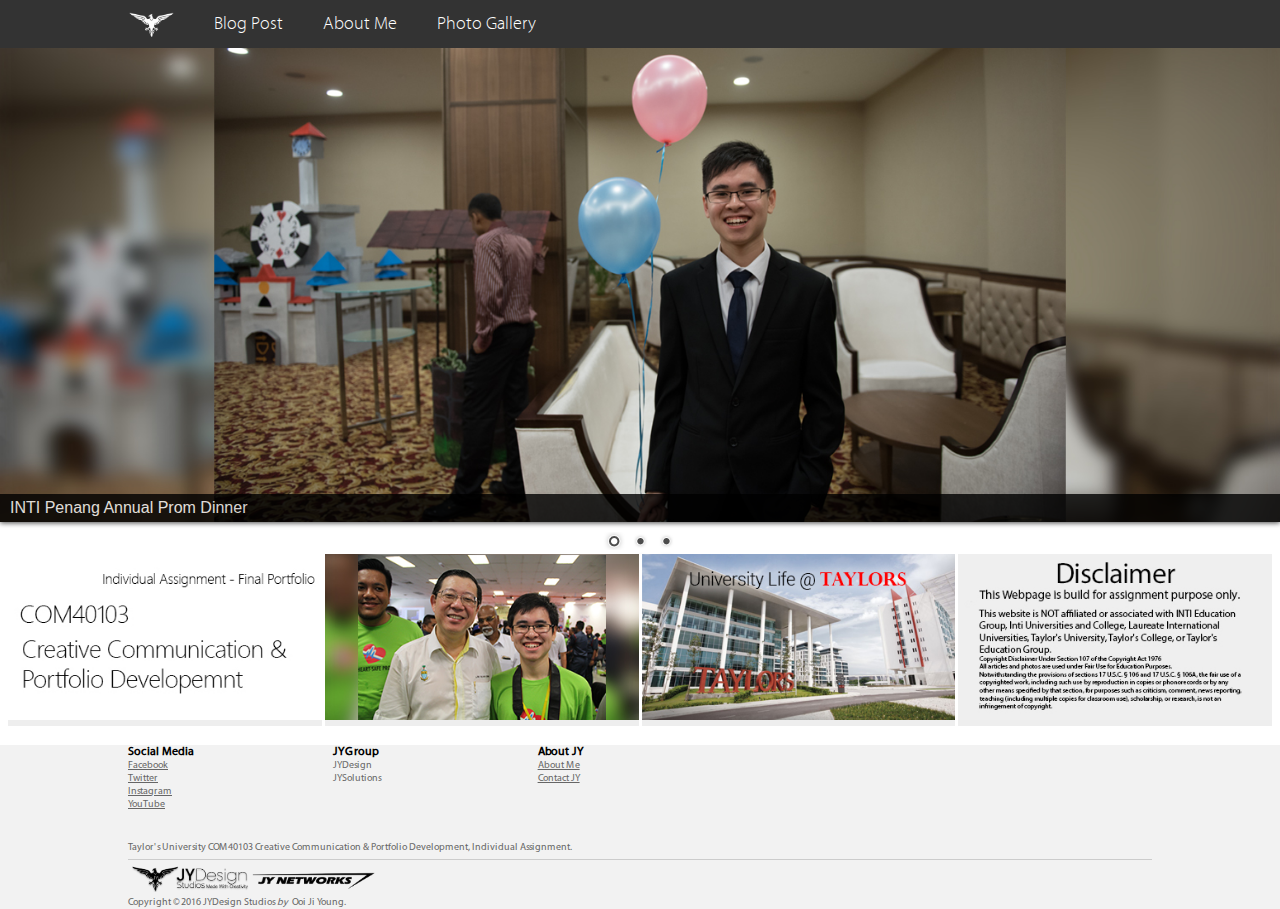
<file: index.html>
<!doctype html>
<html>
<head>
<meta charset="utf-8">
<title>Ooi Ji Young | ePortfolio COM40103 Assignment</title>
<link rel="stylesheet"  href="style.css" type="text/css">
<link rel="icon" type="image/png" href="icon/favicon-32x32.png" sizes="32x32" />
<link rel="icon" type="image/png" href="icon/favicon-16x16.png" sizes="16x16" />
<script src="script/jquery.min.js"></script>
<script type="text/javascript" src="script/jquery.nivo.slider.js"></script>
<link rel="stylesheet" href="script/nivo/default.css" type="text/css" media="screen" />
<link rel="stylesheet" href="script/nivo-slider.css" type="text/css" media="screen" />
</head>

<body>
<div id="header">
<div  id="nav">
<ui>
<li><a href="index.html"><img src="img/logoSmall.png" id="sitenav" height="25px"> </a></li>
<li><a href="blog/index.html">Blog Post </a></li>
<li><a href="about/index.html">About Me </a></li>
<li><a href="gallery/index.html">Photo Gallery </a></li>
</ui>
</div>
</div>
<div id="content">

<div class="slider-wrapper theme-default">
            <div id="slider" class="nivoSlider">
                <img src="img/image1.jpg" data-transition="slideInLeft" title="INTI Penang Annual Prom Dinner"/>
                <img src="img/image2.jpg" data-transition="slideInLeft" title="Flight Simulator Experience"/>
                <img src="img/image3.jpg" data-transition="slideInLeft" title="I'm part of Chung Ling High School Graduation Magazine committee"/>
            </div>
</div>
<div id="promoContainer">
    <div class="promo">
    <img src="img/promo/img1.jpg" width="100%">
    </div>
    <div class="promo">
    <img src="img/promo/img2.jpg" width="100%">
    </div>
    <div class="promo">
     <img src="img/promo/img3.jpg" width="100%">
    </div>
    <div class="promo">
    <img src="img/promo/img4.jpg" width="100%">
    </div>
</div> <!--- end of promo-->
<br>
<div id="footer">
<div id="footerwarp">
    <div class="col"><h1>Social Media</h1>
	<a href="http://facebook.com/ooijiyoung">Facebook</a><br>
	<a href="http://twitter.com/ooijiyoung">Twitter</a><br>
	<a href="http://instagram.com/ooijiyoung">Instagram</a><br>
	<a href="http://youtube.com/ooijiyoung">YouTube</a>
	</div>
    <div class="col"><h1>JYGroup</h1>
    JYDesign<br>
	JYSolutions<br>
	</div>
    
    <div class="col"><h1>About JY</h1>
	<a href="about/index.html">About Me</a><br>
	<a href="about/contact.html">Contact JY</a><br>
    </div>
</div>
    <div id="footer_copyright">
    Taylor's University COM40103 Creative Communication & Portfolio Development, Individual Assignment.
    <hr>
	<img src="img/logoBoth.png" width="250px"><br>
    Copyright © 2016 JYDesign Studios <i>by</i>&nbsp;&nbsp;Ooi Ji Young.
    </div>
</div>

</div>

    <script type="text/javascript">
    $(window).load(function() {
        $('#slider').nivoSlider();
    });
    </script>
</body>
</html>
</file>
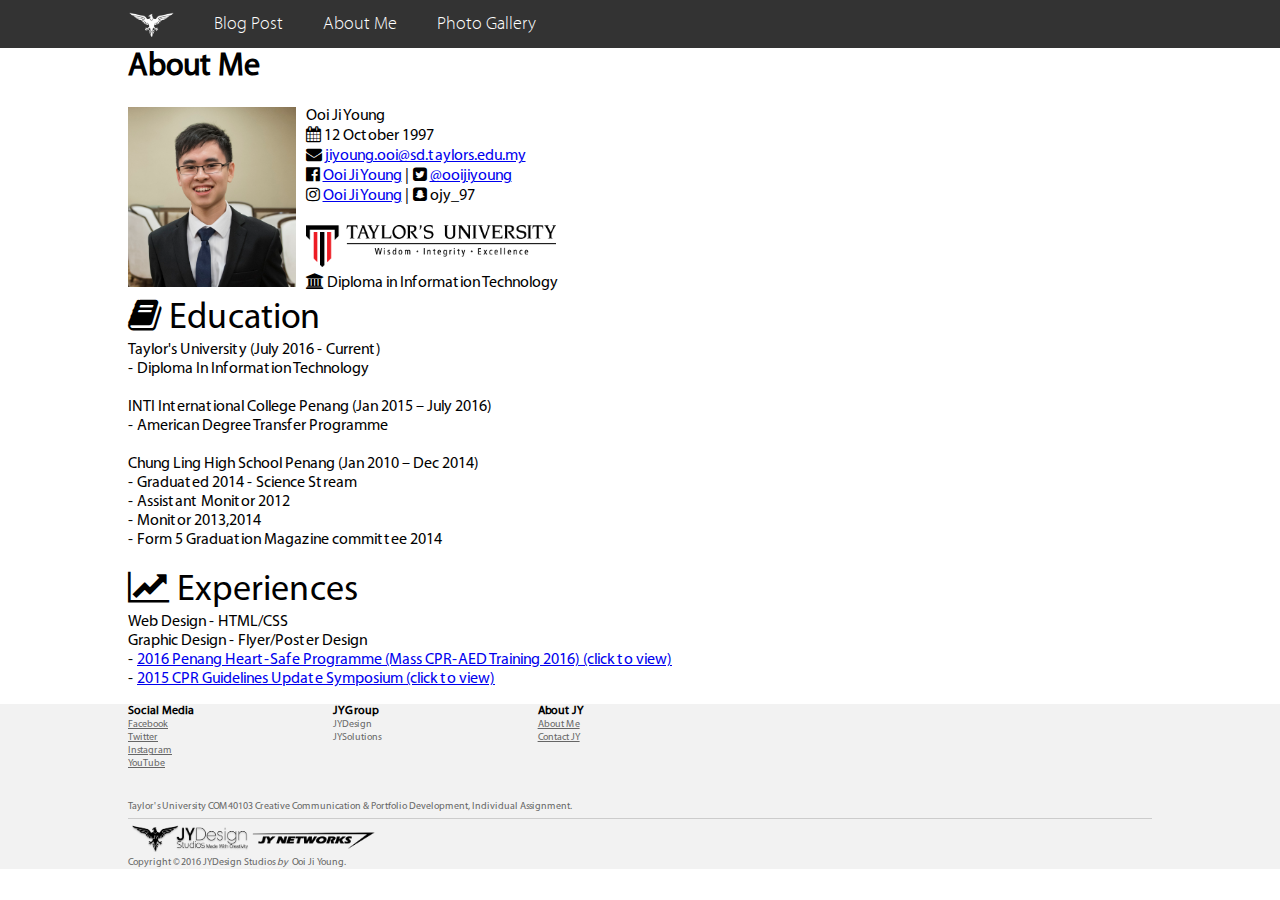
<file: about/index.html>
<!doctype html>
<html>
<head>
<meta charset="utf-8">
<title>About Me - Ooi Ji Young</title>
<link rel="stylesheet"  href="../style.css" type="text/css">
<link rel="icon" type="image/png" href="../icon/favicon-32x32.png" sizes="32x32" />
<link rel="icon" type="image/png" href="../icon/favicon-16x16.png" sizes="16x16" />
<link rel="stylesheet" href="http://maxcdn.bootstrapcdn.com/font-awesome/4.6.3/css/font-awesome.min.css">
<script src="../script/jquery.min.js"></script>
</head>

<body>
<div id="header">
<div id="nav">
<ui>
<li><a href="../index.html"><img src="../img/logoSmall.png" id="sitenav" height="25px"> </a></li>
<li><a href="../blog/index.html">Blog Post </a></li>
<li><a href="../about/index.html">About Me </a></li>
<li><a href="../gallery/index.html">Photo Gallery </a></li>
</ui>
</div>
</div>
<div id="content">
<div id="warp">
<h1>About Me</h1>
<div id="profile">
<div id="profileimg">
<img src="../img/profilepic.jpg" height="180" />
</div>
Ooi Ji Young<br>
<i class="fa fa-calendar" aria-hidden="true"></i> 12 October 1997<br>
<i class="fa fa-envelope" aria-hidden="true"></i> <a href="mailto:jiyoung.ooi@sd.taylors.edu.my">jiyoung.ooi@sd.taylors.edu.my</a><br>
<i class="fa fa-facebook-official" aria-hidden="true"></i> <a href="http://facebook.com/ooijiyoung">Ooi Ji Young</a> | 
<i class="fa fa-twitter-square" aria-hidden="true"></i> <a href="http://twitter.com/ooijiyoung">@ooijiyoung</a><br>
<i class="fa fa-instagram" aria-hidden="true"></i> <a href="http://instagram.com/ooijiyoung">Ooi Ji Young</a> | 
<i class="fa fa-snapchat-square" aria-hidden="true"></i> ojy_97 <br><br>
<img src="../img/tulogo.png" width="250"><br>


<i class="fa fa-university" aria-hidden="true"></i> Diploma in Information Technology<br>
</div>
<div class="title"><i class="fa fa-book" aria-hidden="true"></i> Education</div>
Taylor's University (July 2016 - Current) <br>
- Diploma In Information Technology<br>
<br>
INTI International College Penang (Jan 2015 – July 2016) <br>
- American Degree Transfer Programme<br>
<br>
Chung Ling High School Penang (Jan 2010 – Dec 2014) <br>
- Graduated 2014 - Science Stream<br>
- Assistant Monitor 2012<br>
- Monitor 2013,2014<br>
- Form 5 Graduation Magazine committee 2014<br>
<br>
<div class="title"><i class="fa fa-line-chart" aria-hidden="true"></i> Experiences</div>
Web Design - HTML/CSS<br>
Graphic Design - Flyer/Poster Design <br>
- <a href="https://drive.google.com/open?id=0BzY65rUklGeuTnN5eHBuaWhST00" target="_blank">2016 Penang Heart-Safe Programme (Mass CPR-AED Training 2016) (click to view) </a><br>
- <a href="https://drive.google.com/open?id=0BzY65rUklGeuTWtvOWo3RTg2emc" target="_blank">2015 CPR Guidelines Update Symposium (click to view)</a><br>





</div>
<div id="footer">
<div id="footerwarp">
    <div class="col"><h1>Social Media</h1>
	<a href="http://facebook.com/ooijiyoung">Facebook</a><br>
	<a href="http://twitter.com/ooijiyoung">Twitter</a><br>
	<a href="http://instagram.com/ooijiyoung">Instagram</a><br>
	<a href="http://youtube.com/ooijiyoung">YouTube</a>
	</div>
    <div class="col"><h1>JYGroup</h1>
    JYDesign<br>
	JYSolutions<br>
	</div>
    
    <div class="col"><h1>About JY</h1>
	<a href="../about/index.html">About Me</a><br>
	<a href="../about/contact.html">Contact JY</a><br>
    </div>
</div>
    <div id="footer_copyright">
    Taylor's University COM40103 Creative Communication & Portfolio Development, Individual Assignment.
    <hr>
    <img src="../img/logoBoth.png" width="250px"><br>
    Copyright © 2016 JYDesign Studios <i>by</i>&nbsp;&nbsp;Ooi Ji Young.
    
    </div>
</div>

</div>
</body>
</html>
</file>
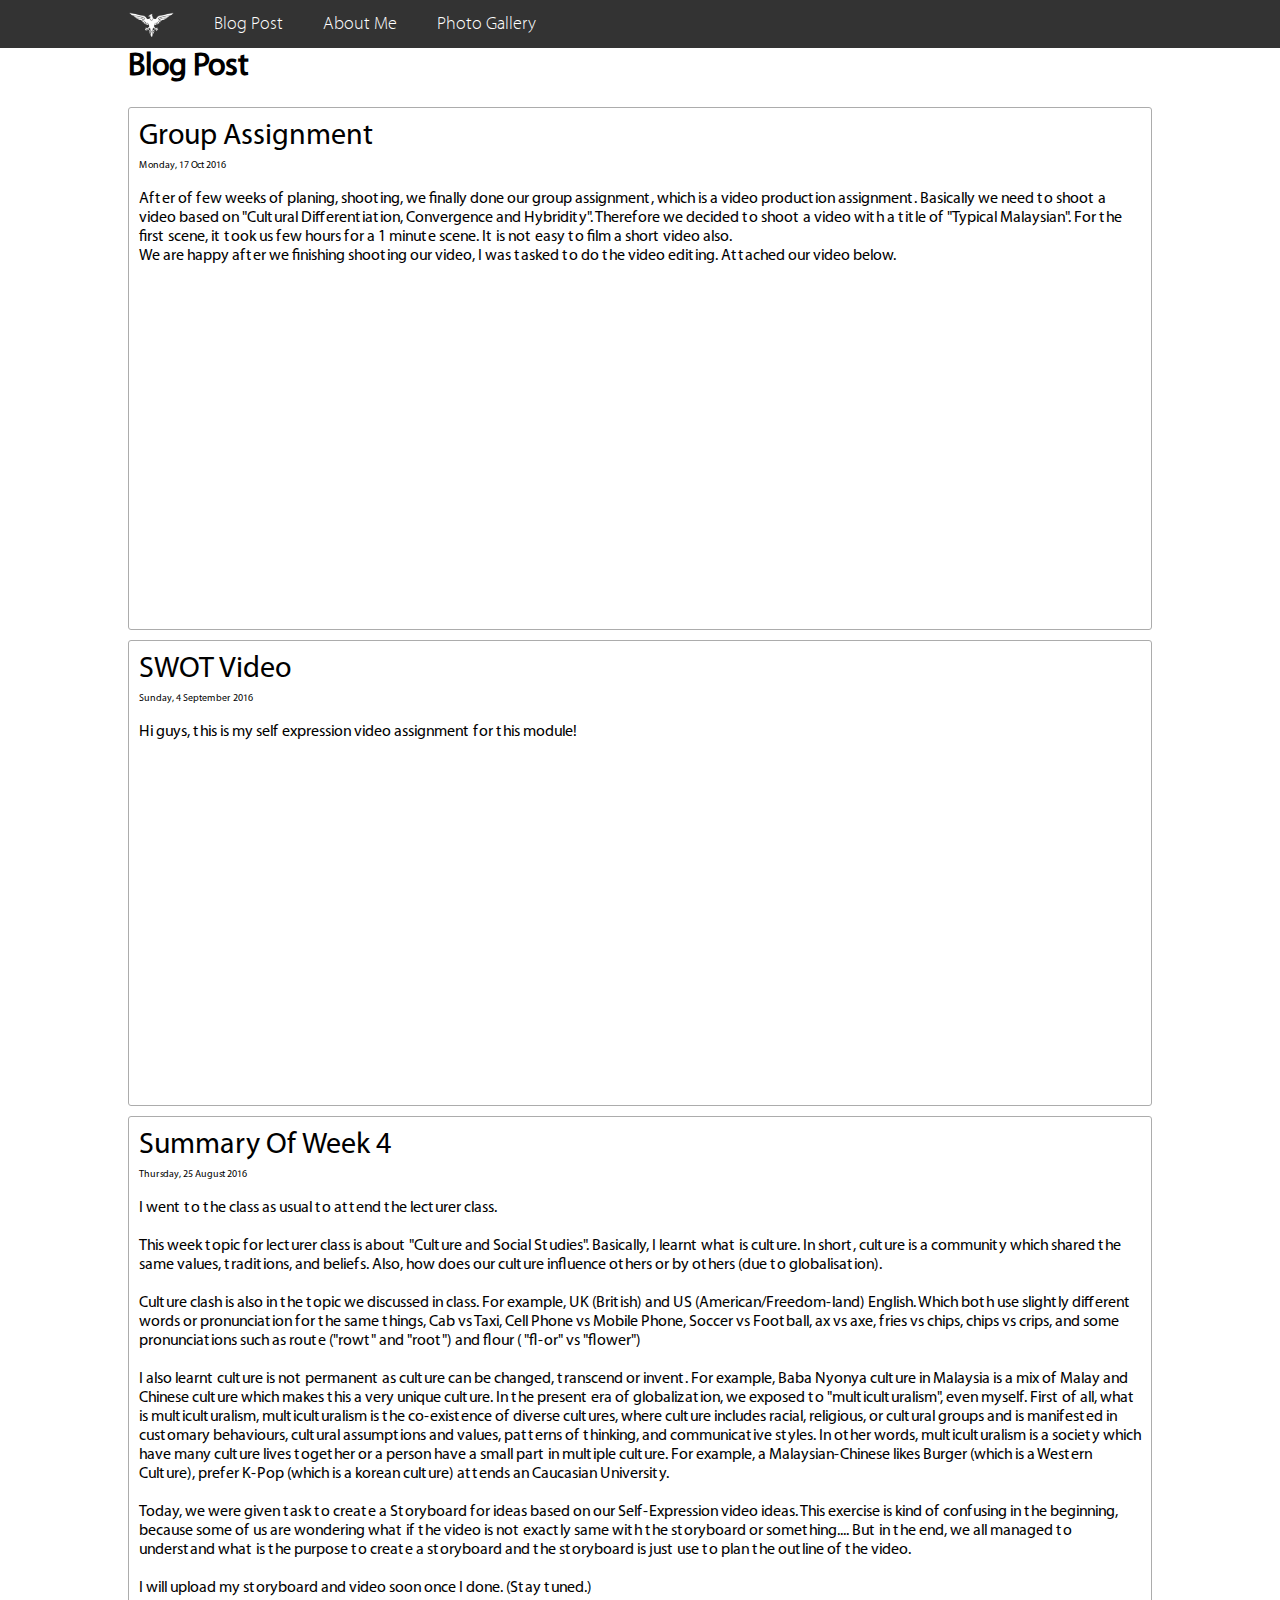
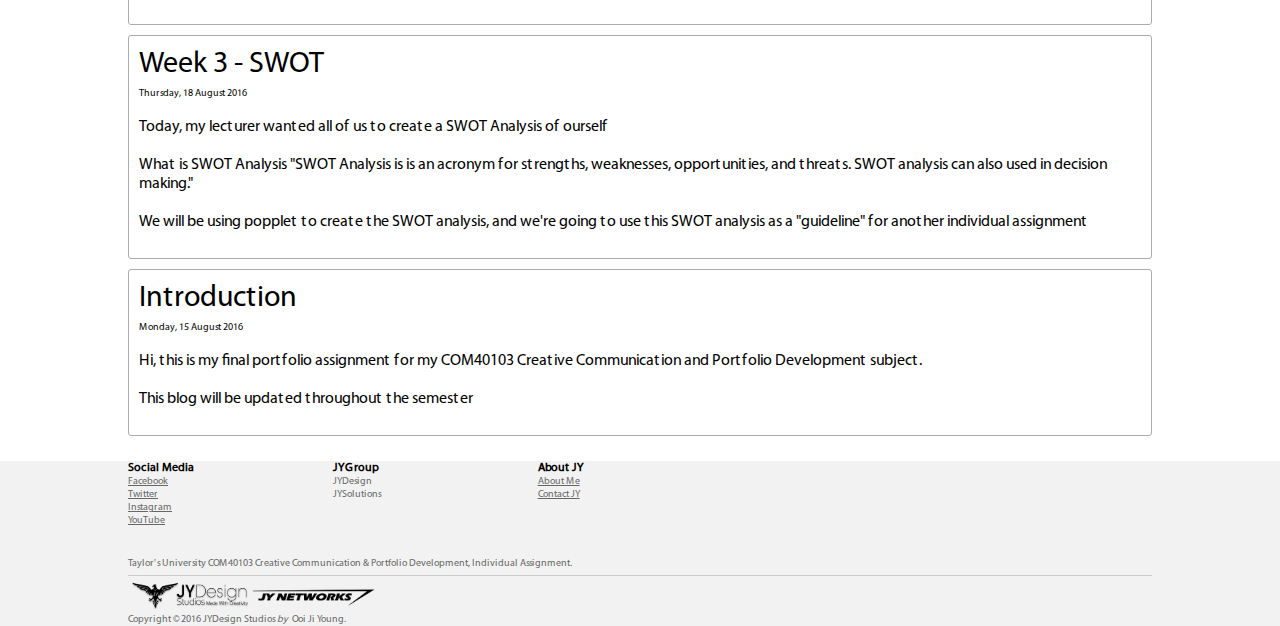
<file: blog/index.html>
<!doctype html>
<html>
<head>
<meta charset="utf-8">
<title>Blog Post - Ooi Ji Young</title>
<link rel="stylesheet"  href="../style.css" type="text/css">
<link rel="icon" type="image/png" href="../icon/favicon-32x32.png" sizes="32x32" />
<link rel="icon" type="image/png" href="../icon/favicon-16x16.png" sizes="16x16" />
<link rel="stylesheet" href="http://maxcdn.bootstrapcdn.com/font-awesome/4.6.3/css/font-awesome.min.css">
<script src="../script/jquery.min.js"></script>
</head>

<body>
<div id="header">
<div id="nav">
<ui>
<li><a href="../index.html"><img src="../img/logoSmall.png" id="sitenav" height="25px"> </a></li>
<li><a href="../blog/index.html">Blog Post </a></li>
<li><a href="../about/index.html">About Me </a></li>
<li><a href="../gallery/index.html">Photo Gallery </a></li>
</ui>
</div>
</div>
<div id="content">
<div id="warp">
<h1>Blog Post</h1>

<!--
<div class="blogArticle">
<span class="blogTitle">Null</span><br><span class="blogDate">Thursday, 1 January 1970</span>
<p>
null
</P>
</div>
-->

<div class="blogArticle">
<span class="blogTitle">Group Assignment </span><br><span class="blogDate">Monday, 17 Oct 2016</span>
<p>
After of few weeks of planing, shooting, we finally done our group assignment, which is a video production assignment. Basically we need to shoot a video based on "Cultural Differentiation, Convergence and Hybridity". Therefore we decided to shoot a video with a title of "Typical Malaysian". For the first scene, it took us few hours for a 1 minute scene. It is not easy to film a short video also.<br>
We are happy after we finishing shooting our video, I was tasked to do the video editing. Attached our video below.<br>
<center>
<iframe width="560" height="315" src="https://www.youtube.com/embed/_jBAh5U0Vgk" frameborder="0" allowfullscreen></iframe>
</center>
</P>
</div>

<div class="blogArticle">
<span class="blogTitle">SWOT Video</span><br><span class="blogDate">Sunday, 4 September 2016</span>
<p>
Hi guys, this is my self expression video assignment for this module!<br>
<center>
<iframe width="560" height="315" src="https://www.youtube.com/embed/p1kRl7gwtRw" frameborder="0" allowfullscreen></iframe>
</center>
</P>
</div>

<div class="blogArticle">
<span class="blogTitle">Summary Of Week 4</span><br><span class="blogDate">Thursday, 25 August 2016</span>
<p>
I went to the class as usual to attend the lecturer class.<br><br>

This week topic for lecturer class is about "Culture and Social Studies". 
Basically, I learnt what is culture. In short, culture is a community which shared the same values, traditions, 
and beliefs. Also, how does our culture influence others or by others (due to globalisation).<br><br>

Culture clash is also in the topic we discussed in class. For example, UK (British) and US (American/Freedom-land) 
English. Which both use slightly different words or pronunciation for the same things, Cab vs Taxi, 
Cell Phone vs Mobile Phone, Soccer vs Football, ax vs axe, fries vs chips, chips vs crips, and some pronunciations 
such as route ("rowt" and "root") and flour ( "fl-or" vs "flower")<br><br>

I also learnt culture is not permanent as culture can be changed, transcend or invent. For example, Baba Nyonya 
culture in Malaysia is a mix of Malay and Chinese culture which makes this a very unique culture. In the present era 
of globalization, we exposed to "multiculturalism", even myself. First of all, what is multiculturalism, 
multiculturalism is the co-existence of diverse cultures, where culture includes racial, religious, or cultural groups and 
is manifested in customary behaviours, cultural assumptions and values, patterns of thinking, and communicative styles. 
In other words, multiculturalism is a society which have many culture lives together or a person have a small part in multiple culture. 
For example, a Malaysian-Chinese likes Burger (which is a Western Culture), prefer K-Pop (which is a korean culture)  attends an Caucasian University.<br><br> 

Today, we were given task to create a Storyboard for ideas based on our Self-Expression video ideas. 
This exercise is kind of confusing in the beginning, because some of us are wondering what if the video 
is not exactly same with the storyboard or something.... But in the end, we all managed to understand 
what is the purpose to create a storyboard and the storyboard is just use to plan the outline of the video.<br><br>

I will upload my storyboard and video soon once I done. (Stay tuned.)  
</P>
</div>


<div class="blogArticle">
<span class="blogTitle">Week 3 - SWOT</span><br><span class="blogDate">Thursday, 18 August 2016</span>
<p>
Today, my lecturer wanted all of us to create a SWOT Analysis of ourself
<br><br>
What is SWOT Analysis
"SWOT Analysis is  is an acronym for strengths, weaknesses, opportunities, and threats. SWOT analysis can also used in decision making."
<br><br>
We will be using popplet to create the SWOT analysis, and we're going to use this SWOT analysis as a "guideline" for another individual assignment
</P>
</div>


<div class="blogArticle">
<span class="blogTitle">Introduction</span><br><span class="blogDate">Monday, 15 August 2016</span>
<p>
Hi, this is my final portfolio assignment for my COM40103 Creative Communication and Portfolio Development subject.<br><br>
This blog will be updated throughout the semester
</P>
</div>

<!-------   END OF BLOG POST   ------->


</div>
<div id="footer">
<div id="footerwarp">
    <div class="col"><h1>Social Media</h1>
	<a href="http://facebook.com/ooijiyoung">Facebook</a><br>
	<a href="http://twitter.com/ooijiyoung">Twitter</a><br>
	<a href="http://instagram.com/ooijiyoung">Instagram</a><br>
	<a href="http://youtube.com/ooijiyoung">YouTube</a>
	</div>
    <div class="col"><h1>JYGroup</h1>
    JYDesign<br>
	JYSolutions<br>
	</div>
    
    <div class="col"><h1>About JY</h1>
	<a href="../about/index.html">About Me</a><br>
	<a href="../about/contact.html">Contact JY</a><br>
    </div>
</div>
    <div id="footer_copyright">
    Taylor's University COM40103 Creative Communication & Portfolio Development, Individual Assignment.
    <hr>
    <img src="../img/logoBoth.png" width="250px"><br>
    Copyright © 2016 JYDesign Studios <i>by</i>&nbsp;&nbsp;Ooi Ji Young.
    
    </div>
</div>

</div>
</body>
</html>
</file>
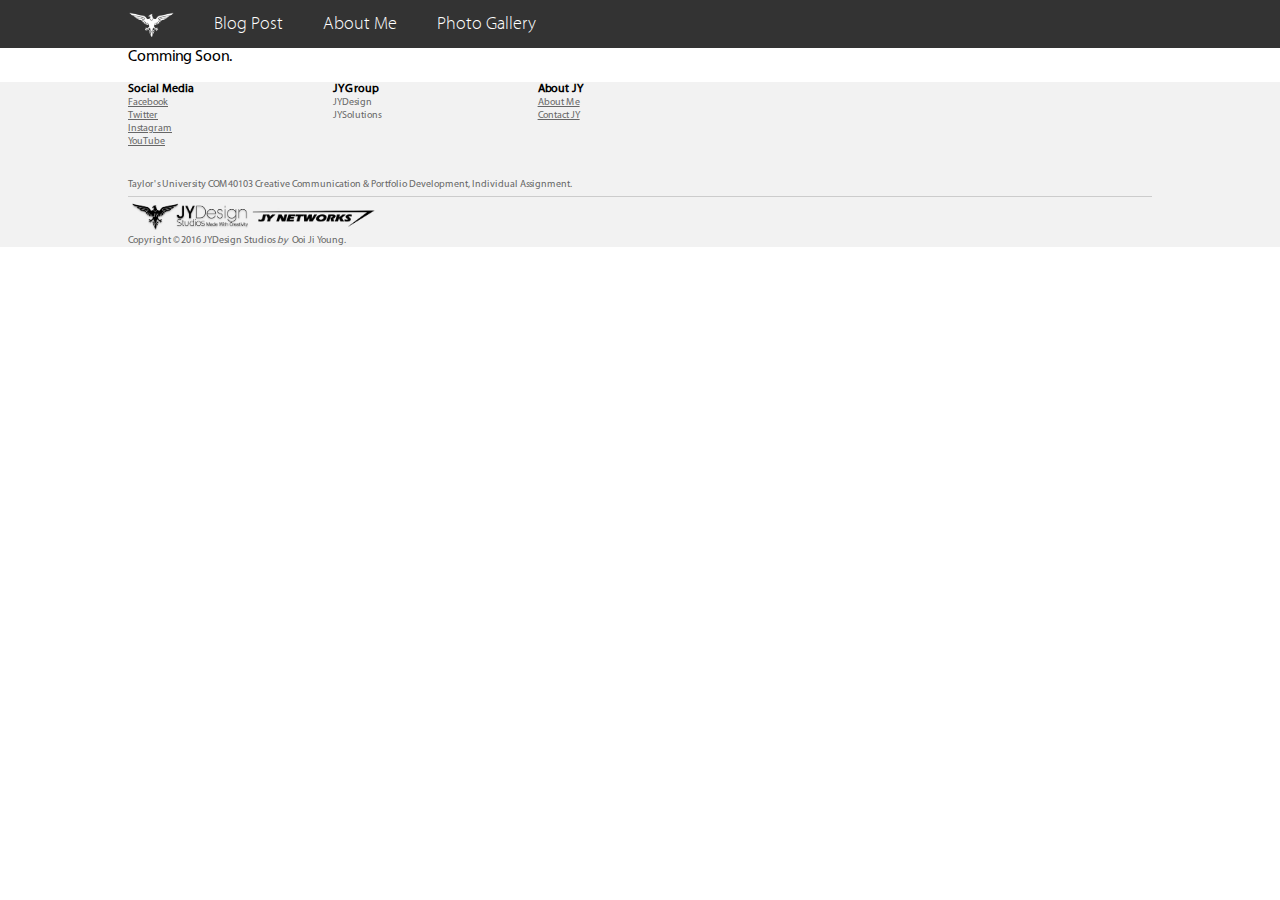
<file: gallery/index.html>
<!doctype html>
<html>
<head>
<meta charset="utf-8">
<title>About Me - Ooi Ji Young</title>
<link rel="stylesheet"  href="../style.css" type="text/css">
<link rel="icon" type="image/png" href="../icon/favicon-32x32.png" sizes="32x32" />
<link rel="icon" type="image/png" href="../icon/favicon-16x16.png" sizes="16x16" />
<link rel="stylesheet" href="http://maxcdn.bootstrapcdn.com/font-awesome/4.6.3/css/font-awesome.min.css">
<script src="../script/jquery.min.js"></script>
</head>

<body>
<div id="header">
<div id="nav">
<ui>
<li><a href="../index.html"><img src="../img/logoSmall.png" id="sitenav" height="25px"> </a></li>
<li><a href="../blog/index.html">Blog Post </a></li>
<li><a href="../about/index.html">About Me </a></li>
<li><a href="../gallery/index.html">Photo Gallery </a></li>
</ui>
</div>
</div>
<div id="content">
<div id="warp">

Comming Soon.


</div>
<div id="footer">
<div id="footerwarp">
    <div class="col"><h1>Social Media</h1>
	<a href="http://facebook.com/ooijiyoung">Facebook</a><br>
	<a href="http://twitter.com/ooijiyoung">Twitter</a><br>
	<a href="http://instagram.com/ooijiyoung">Instagram</a><br>
	<a href="http://youtube.com/ooijiyoung">YouTube</a>
	</div>
    <div class="col"><h1>JYGroup</h1>
    JYDesign<br>
	JYSolutions<br>
	</div>
    
    <div class="col"><h1>About JY</h1>
	<a href="../about/index.html">About Me</a><br>
	<a href="../about/contact.html">Contact JY</a><br>
    </div>
</div>
    <div id="footer_copyright">
    Taylor's University COM40103 Creative Communication & Portfolio Development, Individual Assignment.
    <hr>
    <img src="../img/logoBoth.png" width="250px"><br>
    Copyright © 2016 JYDesign Studios <i>by</i>&nbsp;&nbsp;Ooi Ji Young.
    
    </div>
</div>

</div>
</body>
</html>
</file>
<file: style.css>
@charset "utf-8";
/* CSS Document */
@media (max-width: 770px){
	#nav li{
		padding-left: 5px !important;
		padding-right:5px !important;
	}
	.promo{
		width: 49% !important;
	}
}
@font-face{
	font-family: 'Myriad Pro';
	src: url("font/myriadpro-regular-webfont.ttf");
}
@font-face{
	font-family: 'Myriad Pro Light';
	src: url("font/myriadpro-light-webfont.ttf");
}
:visited {
	color: #00E;
}
body{
	font-family: 'Myriad Pro';
	margin:0px;
	padding:0px;
}
#header{
	position: absolute;
    top: 0;
    right: 0;
    left: 0;
    z-index: 9999;
    display: block;
    margin: 0;
    width: 100%;
    height: 48px;
    background: #333;
    font-size: 18px;
}
#nav{
	font-family:'Myriad Pro Light';
	list-style:none;
	margin:auto;
	width:80%;
}
#nav ui{
	margin: auto;
	width:80%;
}
#nav li{
	float:left;
	padding-right:40px;
}
#nav li a{
	display:inline-block;
	color: #fff;
	text-decoration:none;
	height: 48px;
	line-height: 48px;
	text-align:center;
	font-size:18px;
	transition: opacity 0.2s cubic-bezier(0.645, 0.045, 0.355, 1);
	-moz-transition: opacity 0.2s cubic-bezier(0.645, 0.045, 0.355, 1);
	-webkit-transition: opacity 0.2s cubic-bezier(0.645, 0.045, 0.355, 1);
}
#sitenav{
	vertical-align: middle;
}
#nav li a:hover{
	opacity: .65;
}
#content{
	margin-top:48px;
}

#promoContainer{
	text-align: center;
}
.promo{
	display:inline-block;
	width:24.5%;
	background-color:#eee;
}
#footer{
	font-size:10px;
	color:#666;
	background-color:#f2f2f2;
	margin: auto;
	width:100%;
	padding: auto;
}
#footerwarp{
	width:80%;
	margin:auto;
}
#footer h1{
	font-size:12px;
	color:#000;
	margin:0px;
}
.col { 
	float: left;
	margin:0px;
	padding: 0px;
	width: 20%;
}
.col a{ 
	color:#666;
}
#footer_copyright{
	clear:both;
	width:80%;
	margin:auto;
	padding-top:30px;
}
#footer_copyright hr{
	border: 0;
    height: 1px;
    background: #CCC;
}
#warp{
	width:80%;
	margin: auto;
	padding-bottom:15px;
}
#profileimg{
	float:left;
	margin-right:10px;
	display:block;
	height:auto;
}
#profile{
	height:190px;
}
.title{
	font-size:36px;
}
.blogArticle{
	border-radius:3px;
	border: 1px solid #acacac;
	padding:10px;
	margin: 10px 0;
}
.blogTitle{
	font-size:30px;
}
.blogDate{
	font-size:10px;
}
</file>
<file: script/nivo/default.css>
/*
Skin Name: Nivo Slider Default Theme
Skin URI: http://nivo.dev7studios.com
Description: The default skin for the Nivo Slider.
Version: 1.3
Author: Gilbert Pellegrom
Author URI: http://dev7studios.com
Supports Thumbs: true
*/

.theme-default .nivoSlider {
	position:relative;
	background:#fff url(loading.gif) no-repeat 50% 50%;
    margin-bottom:10px;
    -webkit-box-shadow: 0px 1px 5px 0px #4a4a4a;
    -moz-box-shadow: 0px 1px 5px 0px #4a4a4a;
    box-shadow: 0px 1px 5px 0px #4a4a4a;
}
.theme-default .nivoSlider img {
	position:absolute;
	top:0px;
	left:0px;
	display:none;
}
.theme-default .nivoSlider a {
	border:0;
	display:block;
}

.theme-default .nivo-controlNav {
	text-align: center;
}
.theme-default .nivo-controlNav a {
	display:inline-block;
	width:22px;
	height:22px;
	background:url(bullets.png) no-repeat;
	text-indent:-9999px;
	border:0;
	margin: 0 2px;
}
.theme-default .nivo-controlNav a.active {
	background-position:0 -22px;
}

.theme-default .nivo-directionNav a {
	display:block;
	width:30px;
	height:30px;
	background:url(arrows.png) no-repeat;
	text-indent:-9999px;
	border:0;
	opacity: 0;
	-webkit-transition: all 200ms ease-in-out;
    -moz-transition: all 200ms ease-in-out;
    -o-transition: all 200ms ease-in-out;
    transition: all 200ms ease-in-out;
}
.theme-default:hover .nivo-directionNav a { opacity: 1; }
.theme-default a.nivo-nextNav {
	background-position:-30px 0;
	right:15px;
}
.theme-default a.nivo-prevNav {
	left:15px;
}

.theme-default .nivo-caption {
    font-family: Helvetica, Arial, sans-serif;
}
.theme-default .nivo-caption a {
    color:#fff;
    border-bottom:1px dotted #fff;
}
.theme-default .nivo-caption a:hover {
    color:#fff;
}

.theme-default .nivo-controlNav.nivo-thumbs-enabled {
	width: 100%;
}
.theme-default .nivo-controlNav.nivo-thumbs-enabled a {
	width: auto;
	height: auto;
	background: none;
	margin-bottom: 5px;
}
.theme-default .nivo-controlNav.nivo-thumbs-enabled img {
	display: block;
	width: 120px;
	height: auto;
}
</file>
